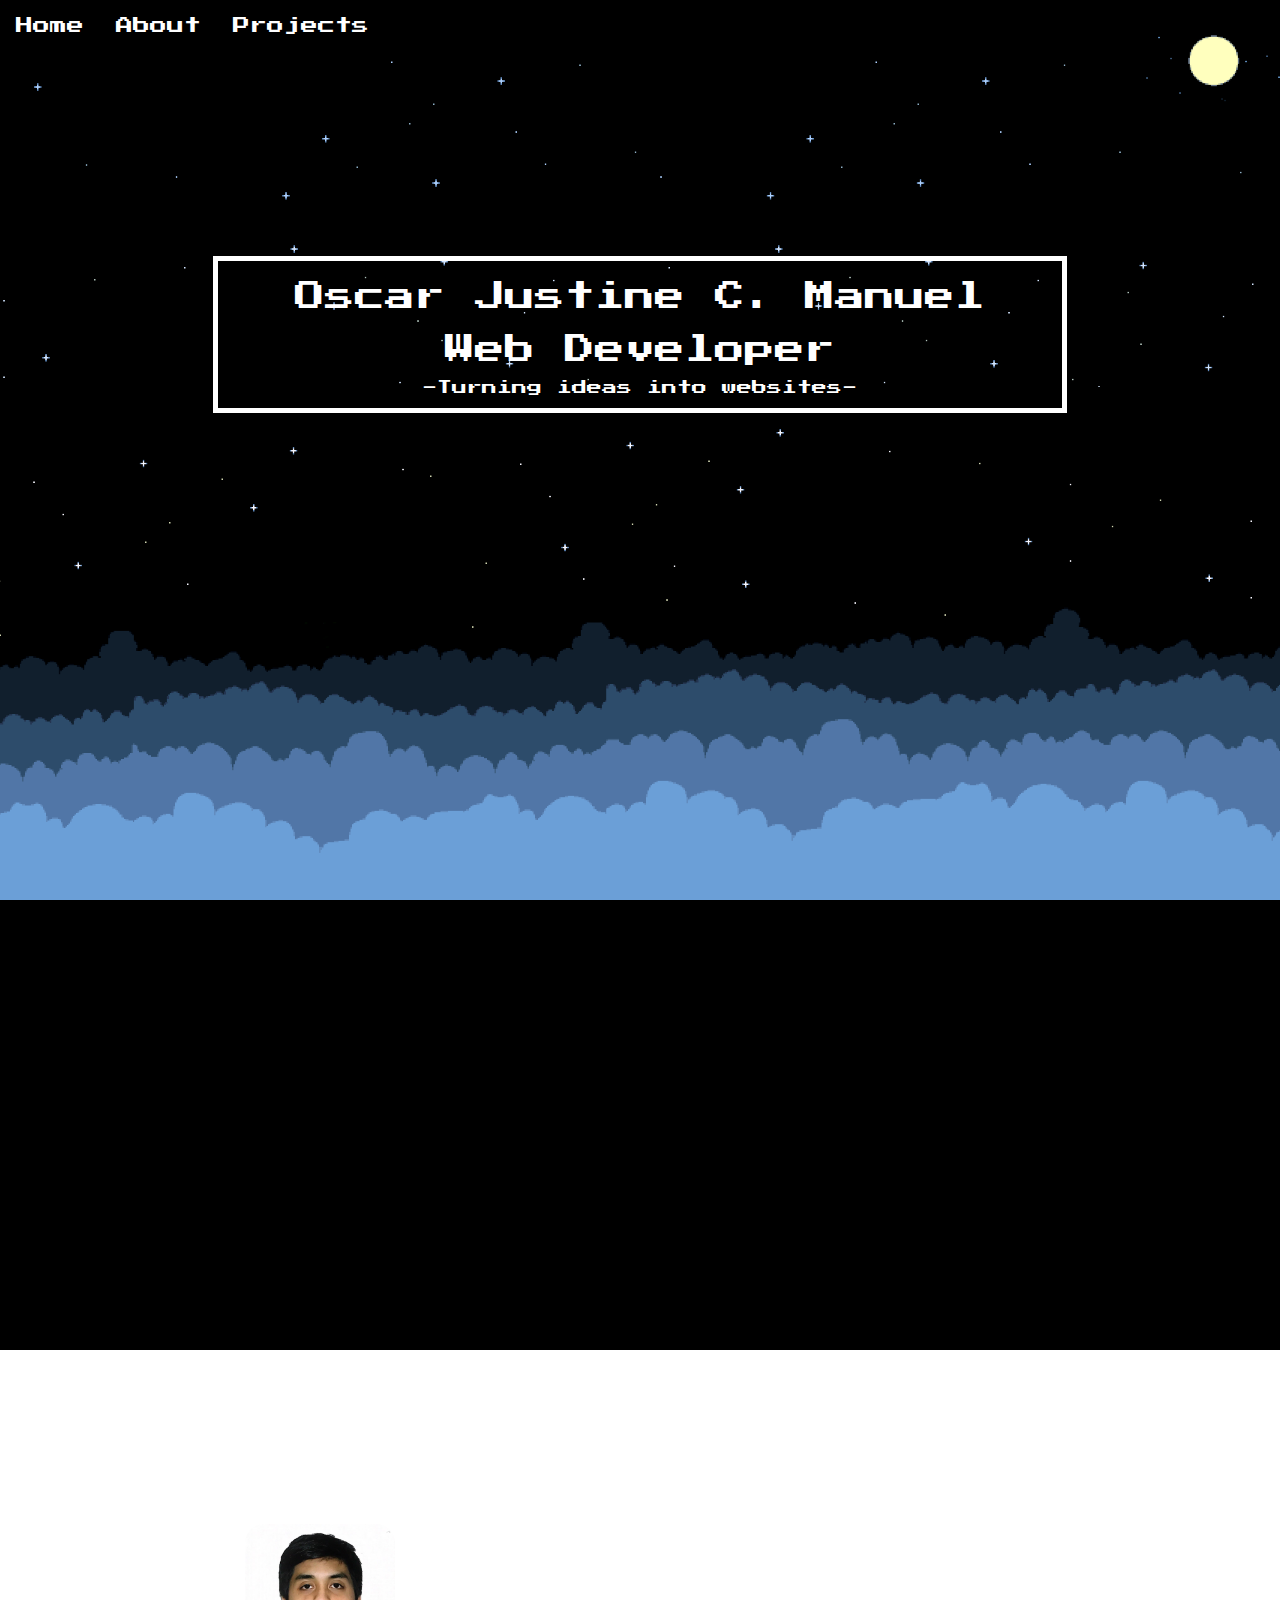
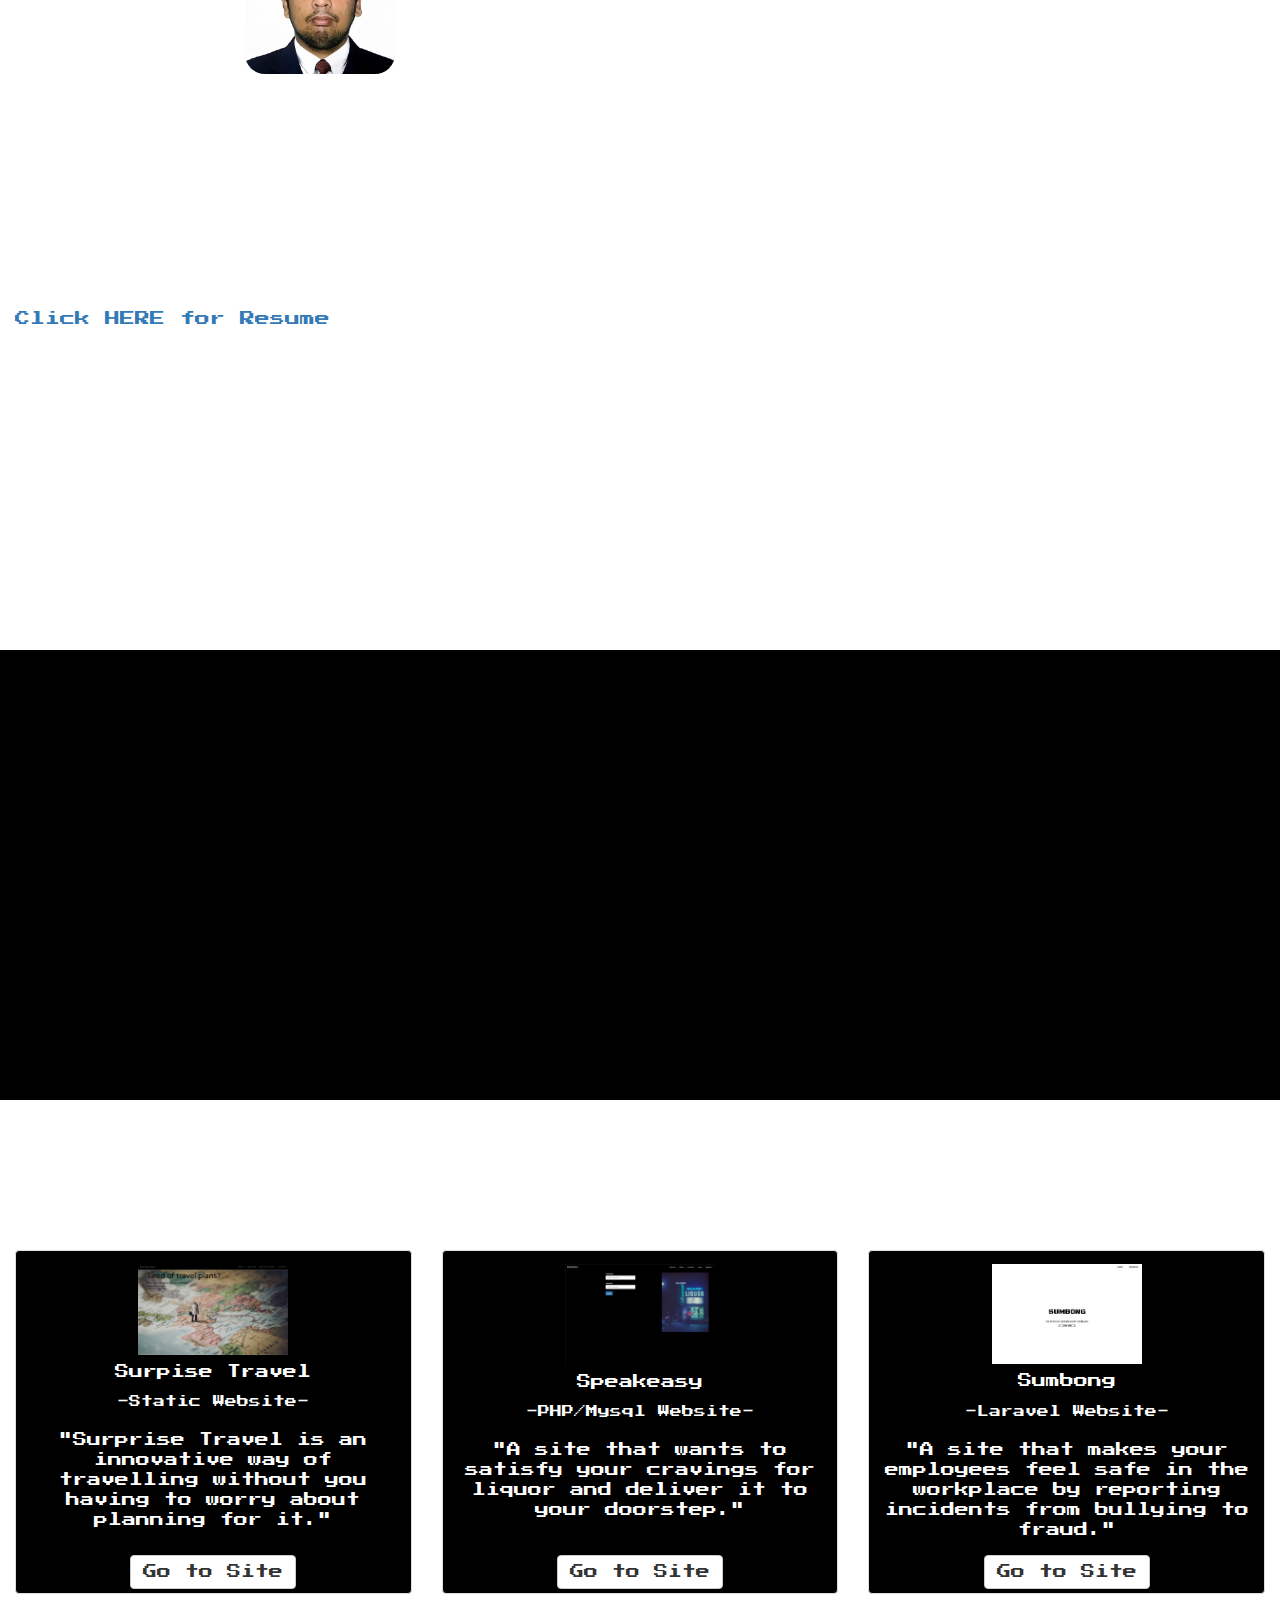
<file: index.html>
<!DOCTYPE html>
<html>
<head>

	<meta charset="utf-8">
  	<meta name="viewport" content="width=device-width, initial-scale=1">
  	<link rel="stylesheet" href="https://maxcdn.bootstrapcdn.com/bootstrap/3.3.7/css/bootstrap.min.css">
  	<script src="https://ajax.googleapis.com/ajax/libs/jquery/3.3.1/jquery.min.js"></script>
  	<script src="https://maxcdn.bootstrapcdn.com/bootstrap/3.3.7/js/bootstrap.min.js"></script>
  	<link rel="stylesheet" type="text/css" href="portfolio-style.css">
	<title>Portfolio</title>

	<!--font style-->
	<link href="https://fonts.googleapis.com/css?family=Press+Start+2P" rel="stylesheet">
</head>

<body>

	<div class="topnav" id="myTopnav">
	  <a href="#home">Home</a>
	  <a href="#about">About</a>
	  <a href="#project">Projects</a>
	  
	  
	  <a href="javascript:void(0);" class="icon" onclick="myFunction()">&#9776;</a>
	</div>

	<script type="text/javascript">
	function myFunction() {
    var x = document.getElementById("myTopnav");
    	if (x.className === "topnav") {
       	 x.className += " responsive";
    } else {
        x.className = "topnav";
    }
}

	</script>

	<!--landing-page-->
	
	<div class="container-fluid landing-page" id="home">
		<div class="row">
			<div class="col-md-8 col-md-offset-2 intro-part">
			<h1>Oscar Justine C. Manuel</h1>
			<h2>Web Developer</h2>
			<p>-Turning ideas into websites-</p>
			</div>
		</div>
	</div> <!--first-div--> 

	<div class="container-fluid filler">
	</div>

	<!--about-page-->
 	
	<div class="container-fluid about-page" id="about">
		<br><br>
		<h1>About Me</h1>
		
			<div class="row">
				<div class="col-md-6 about-section">
					<img class="img-responsive" id="profile-picture" src="profile-picture.jpg" alt="Profile Picture" height="150px" width="150px"> 
					<br>
					<p>A former real time analyst with one of the call centers in the Philippines for 2 years and took an opportunity in learning web design by enrolling himself with a 3-month extensive coding bootcamp.</p>
					<br>
					<p>P:(+63)966-631-4558</p>
					<span style="word-wrap: all;">Email: ojustinemanuel@gmail.com</span><br>
					<a target="_blank" href="https://drive.google.com/open?id=1WW5iI08LforYV1w9XIoCrZQ4m_VLdpd9">Click HERE for Resume</a>
				</div>

				<div class="col-md-6">
					<h3><u>Web Development Technologies</u></h3>
					<ul>
					<li>HTML/CCS: 7/10</li>
					<li>Bootstrap: 7/10</li>
					<li>JavaScript/jQuery: 6/10</li>
					<li>PHP/mySQL: 6/10</li>
					<li>Laravel: 6/10</li>
					</ul>

					<h3><u>Trainings</u></h3>
					<br>
					<h5>Personal Empowerment Program</h5>
					<li>Personal Visioning</li>
					<li>Embracing Positive Change</li>
					<li>Time and Stress Management</li>
					<li>Exceeding Customer Expectations</li>
					<li>Confidence Building-Fostering</li>
					<br>
					<h5>IT Essentials (Advance MS Excel)</h5>
					
				</div>
			</div> 
	</div><!--about-section-div-->


	<div class="container-fluid filler">
	</div>

	<div class="container-fluid project-page" id="project">
	<br><br>
		<h1>Projects</h1>
		<br><br>
				<div class="row">
  					<div class="col-md-4 project-selection">
    					<div class="thumbnail text-center">
      							<div class="caption">
      								<img src="suprise-travel.png" alt="suprise travel" class="img-responsive project-picture" height="150px" width="150px;">
	        						<h5>Surpise Travel</h5>
	        						<small>-Static Website-</small>
	        						<br><br>
	        						<p>"Surprise Travel is an innovative way of travelling without you having to worry about planning for it."</p>
	        						
	        						
	        						
     				 			</div>
     				 			<a target="_blank" href="https://ojustinemanuel.github.io/surprise-travel/capstone-project-first.html" class="btn btn-default" role="button">Go to Site</a>
    					</div>
  					</div>

  					<div class="col-md-4 project-selection">
    					<div class="thumbnail text-center">
    					<div class="caption">
      						<img src="speakeasy.png" alt="suprise travel" class="img-responsive project-picture" height="150px" width="150px;">
	        						<h5>Speakeasy</h5>
	        						<small>-PHP/Mysql Website-</small>
	        						<br><br>
	        						<p>"A site that wants to satisfy your cravings for liquor and deliver it to your doorstep."</p>
	        					
	        						
     				 			</div>
     				 			<a target="_blank" href="http://www.speakeasy.ml" class="btn btn-default" role="button">Go to Site</a>
    					</div>
  					</div>

  					<div class="col-md-4 project-selection">
    					<div class="thumbnail text-center">
    					<div class="caption">
      						<img src="sumbong.png" alt="suprise travel" class="img-responsive project-picture" height="150px" width="150px;">
	        						<h5>Sumbong</h5>
	        						<small>-Laravel Website-</small>
	        						<br><br>
	        						<p>"A site that makes your employees feel safe in the workplace by reporting incidents from bullying to fraud."</p>

	        					
     				 			</div>
     				 				<a target="_blank" href="https://sumbong.000webhostapp.com" class="btn btn-default" role="button">Go to Site</a>
    					</div>
  					</div>
				</div>
	</div><!--project-section-->

</body>
</html>
</file>
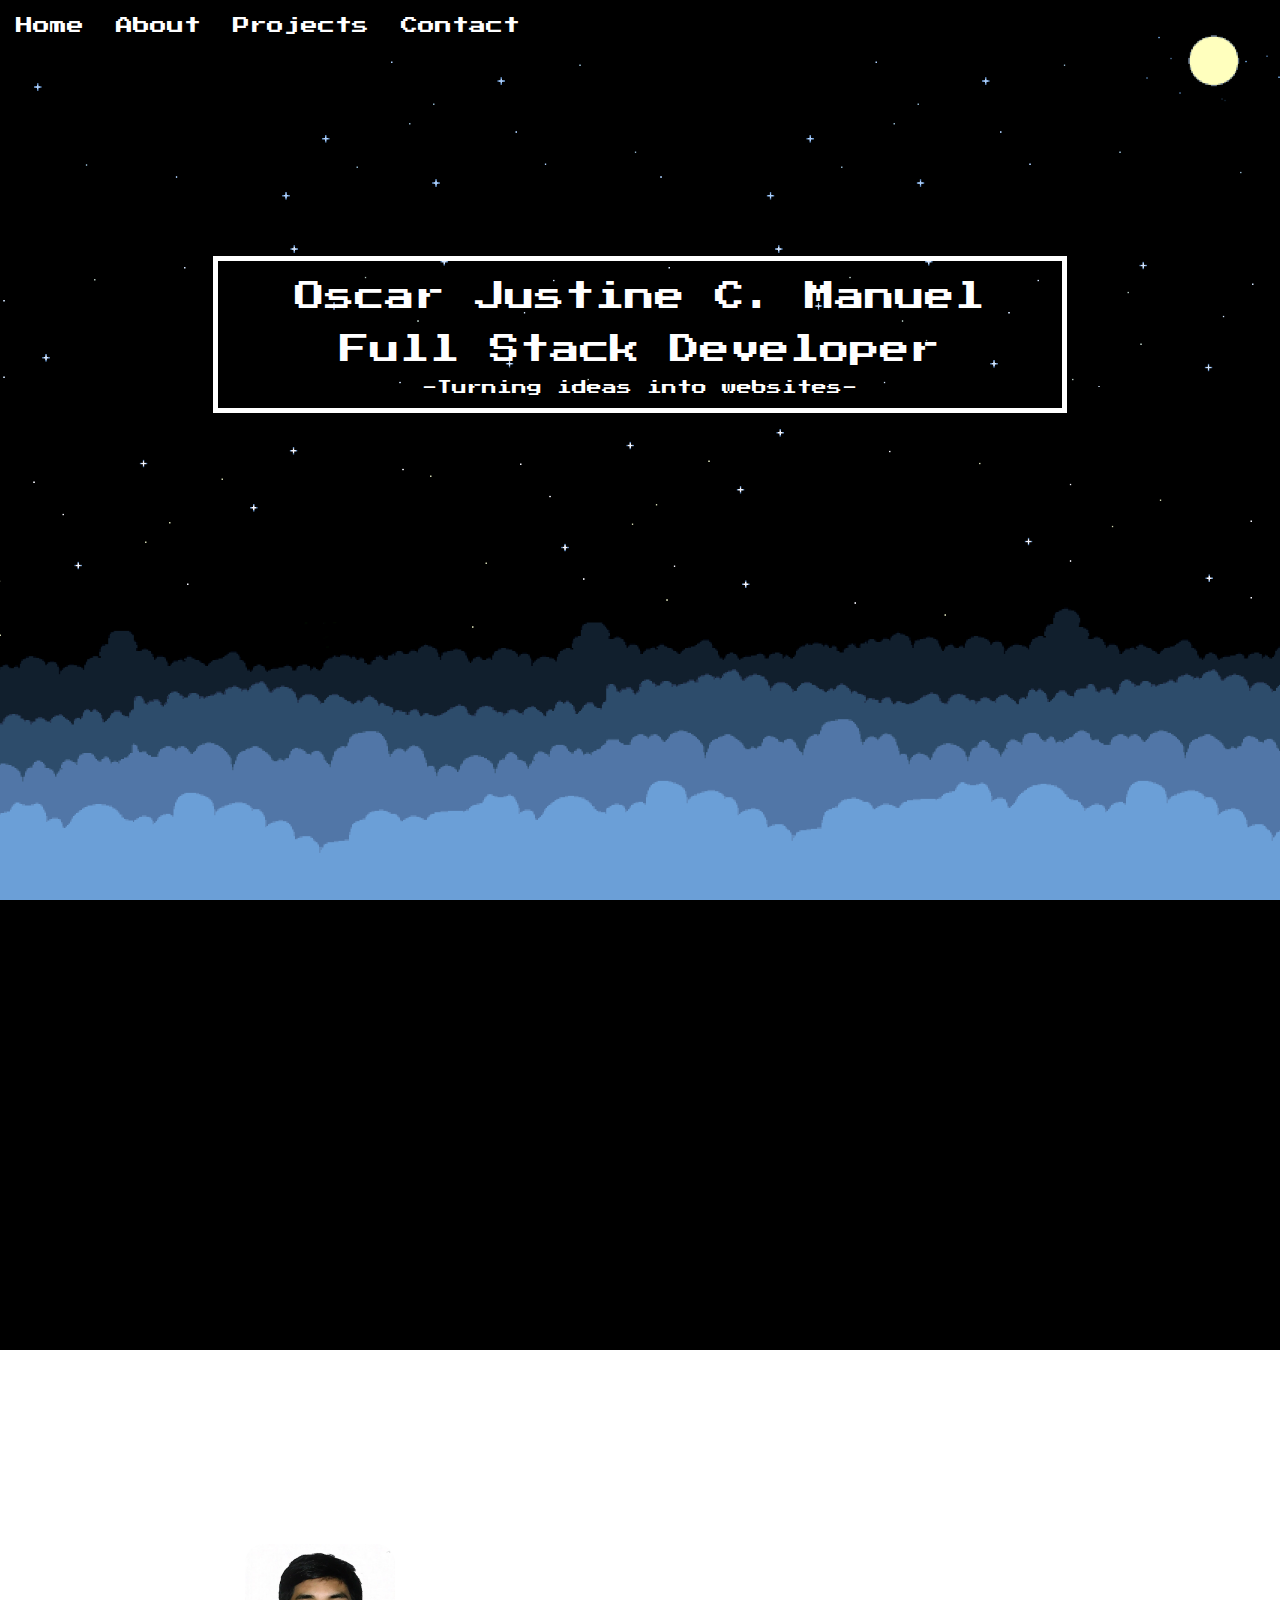
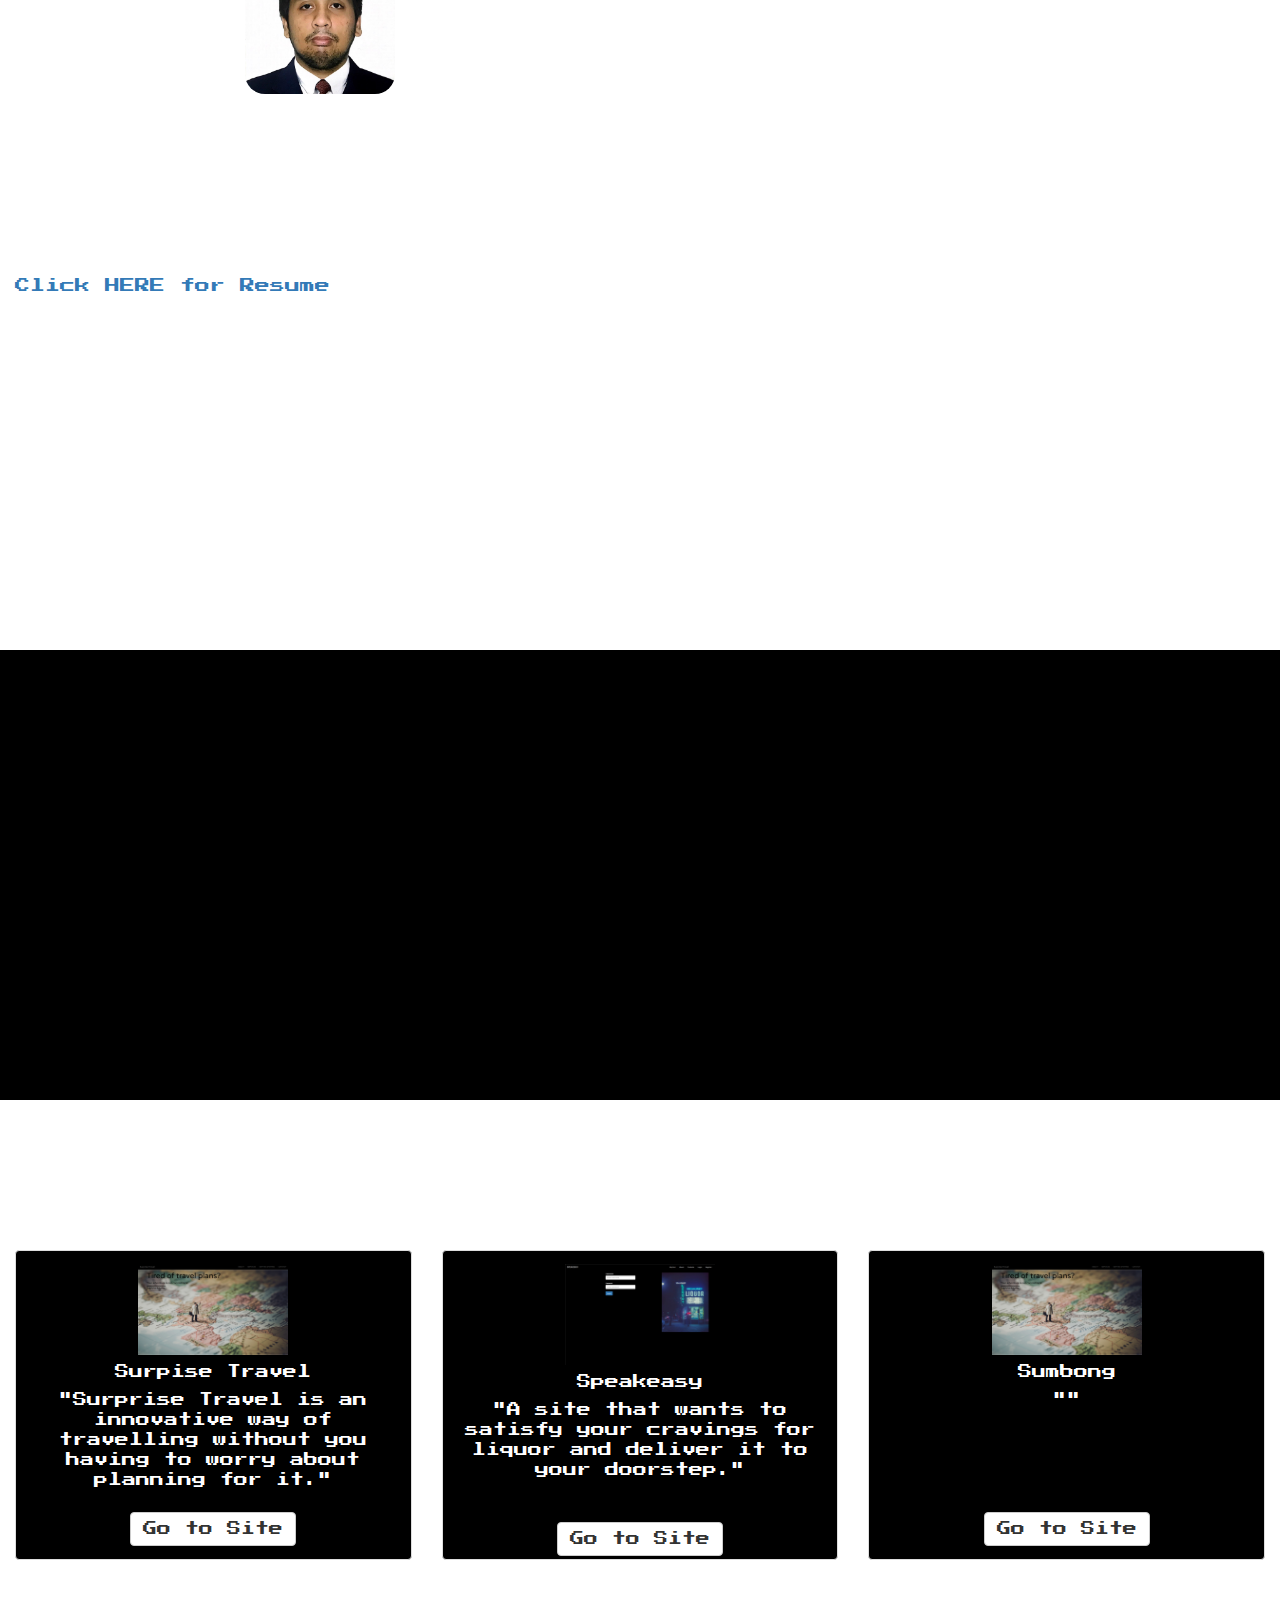
<file: portfolio.html>
<!DOCTYPE html>
<html>
<head>

	<meta charset="utf-8">
  	<meta name="viewport" content="width=device-width, initial-scale=1">
  	<link rel="stylesheet" href="https://maxcdn.bootstrapcdn.com/bootstrap/3.3.7/css/bootstrap.min.css">
  	<script src="https://ajax.googleapis.com/ajax/libs/jquery/3.3.1/jquery.min.js"></script>
  	<script src="https://maxcdn.bootstrapcdn.com/bootstrap/3.3.7/js/bootstrap.min.js"></script>
  	<link rel="stylesheet" type="text/css" href="portfolio-style.css">
	<title>My Portfolio</title>

	<!--font style-->
	<link href="https://fonts.googleapis.com/css?family=Press+Start+2P" rel="stylesheet">
</head>

<body>

	<div class="topnav" id="myTopnav">
	  <a href="#home">Home</a>
	  <a href="#about">About</a>
	  <a href="#project">Projects</a>
	  <a href="#contact">Contact</a>
	  
	  <a href="javascript:void(0);" class="icon" onclick="myFunction()">&#9776;</a>
	</div>

	<script type="text/javascript">
	function myFunction() {
    var x = document.getElementById("myTopnav");
    	if (x.className === "topnav") {
       	 x.className += " responsive";
    } else {
        x.className = "topnav";
    }
}

	</script>

	<!--landing-page-->

	<div class="container-fluid landing-page" id="home">
		<div class="row">
			<div class="col-md-8 col-md-offset-2 intro-part">
			<h1>Oscar Justine C. Manuel</h1>
			<h2>Full Stack Developer</h2>
			<p>-Turning ideas into websites-</p>
			</div>
		</div>
	</div> <!--first-div--> 

	<div class="container-fluid filler">
	</div>

	<!--about-page-->

	<div class="container-fluid about-page" id="about">
		<br><br>
		<h1>About Me</h1>
		<br>
			<div class="row">
				<div class="col-md-6 about-section">
					<img class="img-responsive" id="profile-picture" src="profile-picture.jpg" alt="Profile Picture" height="150px" width="150px"> 
					<br>
					<p>A former real time analyst with one of the call centers in the Philippines for 2 years and took an opportunity in learning web design by enrolling himself with a 3-month extensive coding bootcamp.</p>
					<br>
					<a target="_blank" href="https://drive.google.com/file/d/15r9ZtTtBmatOFu3P_OMkjBP0rw6e_28d/view?usp=sharing">Click HERE for Resume</a>
				</div>

				<div class="col-md-6">
					<h3><u>Web Development Technologies</u></h3>
					<ul>
					<li>HTML/CCS: 7/10</li>
					<li>Bootstrap: 7/10</li>
					<li>JavaScript/jQuery: 6/10</li>
					<li>PHP/mySQL: 6/10</li>
					<li>Laravel: 6/10</li>
					</ul>

					<h3><u>Trainings</u></h3>
					<br>
					<h5>Personal Empowerment Program</h5>
					<li>Personal Visioning</li>
					<li>Embracing Positive Change</li>
					<li>Time and Stress Management</li>
					<li>Exceeding Customer Expectations</li>
					<li>Confidence Building-Fostering</li>
					<br>
					<h5>IT Essentials (Advance MS Excel)</h5>
					
				</div>
			</div> 
	</div><!--about-section-div-->


	<div class="container-fluid filler">
	</div>

	<div class="container-fluid project-page" id="project">
	<br><br>
		<h1>Projects</h1>
		<br><br>
				<div class="row">
  					<div class="col-md-4 project-selection">
    					<div class="thumbnail">
      							<div class="caption">
      								<img src="suprise-travel.png" alt="suprise travel" class="img-responsive project-picture" height="150px" width="150px;">
	        						<h5>Surpise Travel</h5>
	        						<p>"Surprise Travel is an innovative way of travelling without you having to worry about planning for it."</p>
	        						<p><a target="_blank" href="https://ojustinemanuel.github.io/surprise-travel/capstone-project-first.html" class="btn btn-default" role="button">Go to Site</a></p>
	        						
     				 			</div>
    					</div>
  					</div>

  					<div class="col-md-4 project-selection">
    					<div class="thumbnail">
    					<div class="caption">
      						<img src="speakeasy.png" alt="suprise travel" class="img-responsive project-picture" height="150px" width="150px;">
	        						<h5>Speakeasy</h5>
	        						<p>"A site that wants to satisfy your cravings for liquor and deliver it to your doorstep."</p>
	        						<p><a target="_blank" href="http://ojustinemanuel.000webhostapp.com" class="btn btn-default" role="button">Go to Site</a></p>
     				 			</div>
    					</div>
  					</div>

  					<div class="col-md-4 project-selection">
    					<div class="thumbnail">
    					<div class="caption">
      						<img src="suprise-travel.png" alt="suprise travel" class="img-responsive project-picture" height="150px" width="150px;">
	        						<h5>Sumbong</h5>
	        						<p>""</p>
	        						<p><a target="_blank" href="#" class="btn btn-default" role="button">Go to Site</a></p>
     				 			</div>
    					</div>
  					</div>
				</div>
	</div><!--project-section-->

</body>
</html>
</file>
<file: portfolio-style.css>
* {
	padding: 0;
	margin: 0;
	box-sizing: border-box;
}

/* nav bar */

/* Add a black background color to the top navigation */
.topnav {
    background-color: black;
    overflow: hidden;
    color: white;
    position: fixed;
    font-family: 'Press Start 2P', cursive;
    z-index: 1;
}

/* Style the links inside the navigation bar */
.topnav a {
    float: left;
    display: block;
    color: black;
    text-align: center;
    padding: 14px 16px;
    text-decoration: none;
    font-size: 17px;
    color: white;

}

/* Change the color of links on hover */
.topnav a:hover {
    background-color: black;
    color: white;
}

/* Add an active class to highlight the current page */
.active {
    background-color: black;
    color: white;
}

/* Hide the link that should open and close the topnav on small screens */
.topnav .icon {
    display: none;
}



@media screen and (max-width: 600px) {
  .topnav a:not(:first-child) {display: none;}
  .topnav a.icon {
    float: right;
    display: block;
  }
}

@media screen and (max-width: 600px) {
  .topnav.responsive {position: relative;}
  .topnav.responsive a.icon {
  	position: absolute;
    right: 0;
    top: 0;
  }
  .topnav.responsive a {
    float: none;
    display: block;
    text-align: left;
  }
}

/* landing page section*/

.landing-page {
    background-image: url("background-landing-page.png");
   	background-position: center center;
  	background-repeat:  no-repeat;
  	background-attachment: fixed;
  	background-size:  cover;
  	height: 900px;
}

.intro-part {
	text-align: center;
	margin-top: 20%;
	border: 5px solid white;
	font-family: 'Press Start 2P', cursive;
	color: white;
	font-size: 15px;

	
}

.intro-part > h1 {
	font-size: 30px;	
}

/*filler-about-page*/

.filler {
	background-color: black;
	height: 450px;
}


/* about-page*/

.about-page {
	background-image: url("background-about-page.jpg");
  background-position: center center;
	background-repeat:  no-repeat;
	background-attachment: fixed;
	background-size:  cover;
	height: 900px;
	font-family: 'Press Start 2P', cursive;
	color: white;
}

.about-section {
	font-family: 'Press Start 2P', cursive;
	color: white;
	font-size: 15px;
	padding-top: 5%;
}

#profile-picture {
	border-radius: 20px;
	margin-left: auto;
	margin-right: auto;

  
}

.about-section > a  {
	text-align: center;
}

/* project-page */
.project-page {
  background-image: url("background-contact-page.png");
  background-position: center center;
  background-repeat:  no-repeat;
  background-attachment: fixed;
  background-size:  cover;
  height: 900px;
  font-family: 'Press Start 2P', cursive;
  color: white;
}

.project-section {
  height: 250em;
}

.thumbnail {
  background-color: black !important;
}

.thumbnail .caption {
  background-color: black;
  color: white;
  text-align: center;
  height: 300px;
}

.caption > p {
  height: 8em;
}

.project-picture {
	margin-left: auto;
	margin-right: auto
}
</file>
